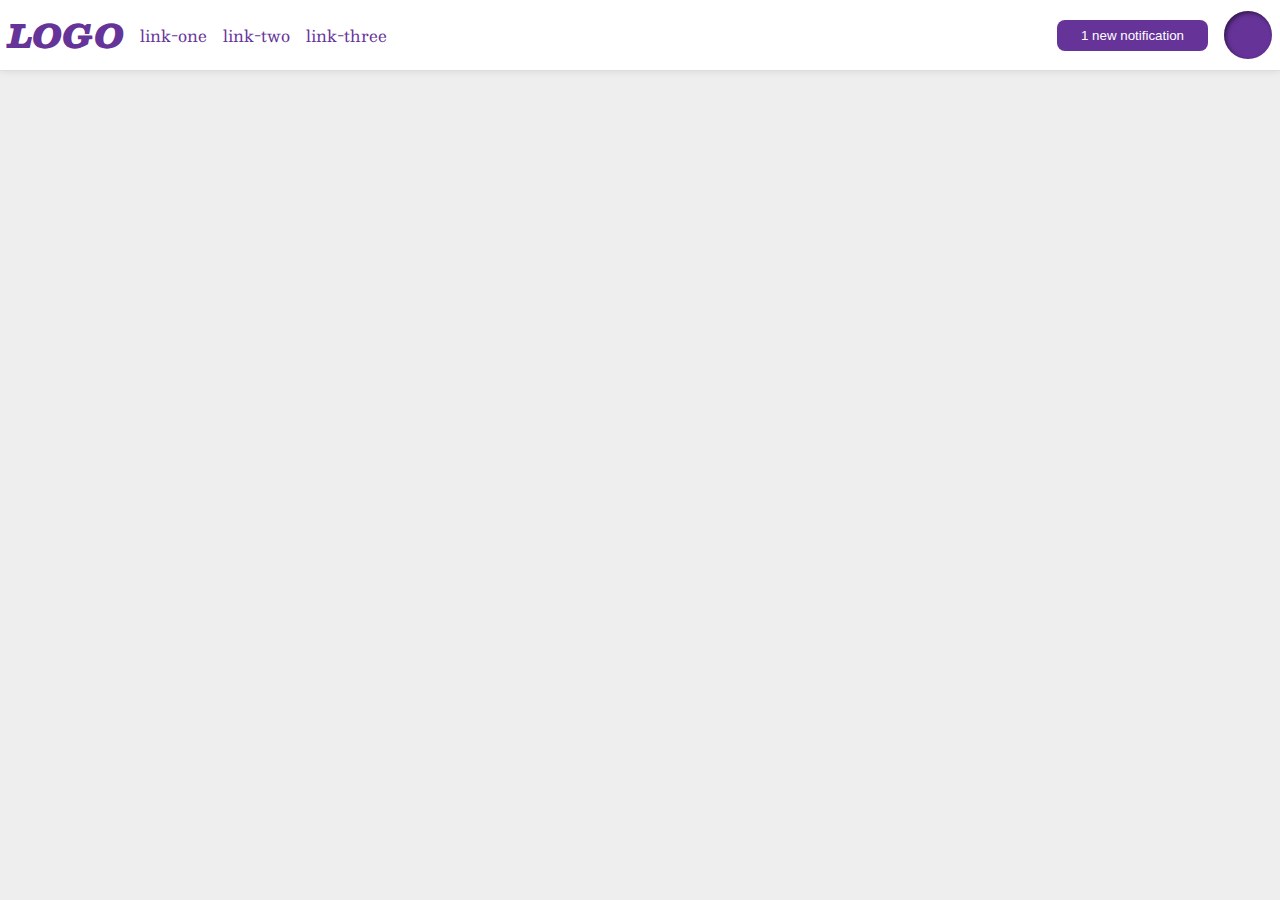
<file: flex/03-flex-header-2/index.html>
<!DOCTYPE html>
<html lang="en">
  <head>
    <meta charset="UTF-8" />
    <meta http-equiv="X-UA-Compatible" content="IE=edge" />
    <meta name="viewport" content="width=device-width, initial-scale=1.0" />
    <title>Flex Header 2</title>
    <link rel="stylesheet" href="style.css" />
  </head>
  <body>
    <div class="header">
      <div class="left">
        <div class="logo">LOGO</div>
        <ul class="links">
          <li><a href="google.com">link-one</a></li>
          <li><a href="google.com">link-two</a></li>
          <li><a href="google.com">link-three</a></li>
        </ul>
      </div>
      <div class="right">
      <button class="notifications">1 new notification</button>
      <div class="profile-image"></div>
    </div>
    </div>
  </body>
</html>
</file>
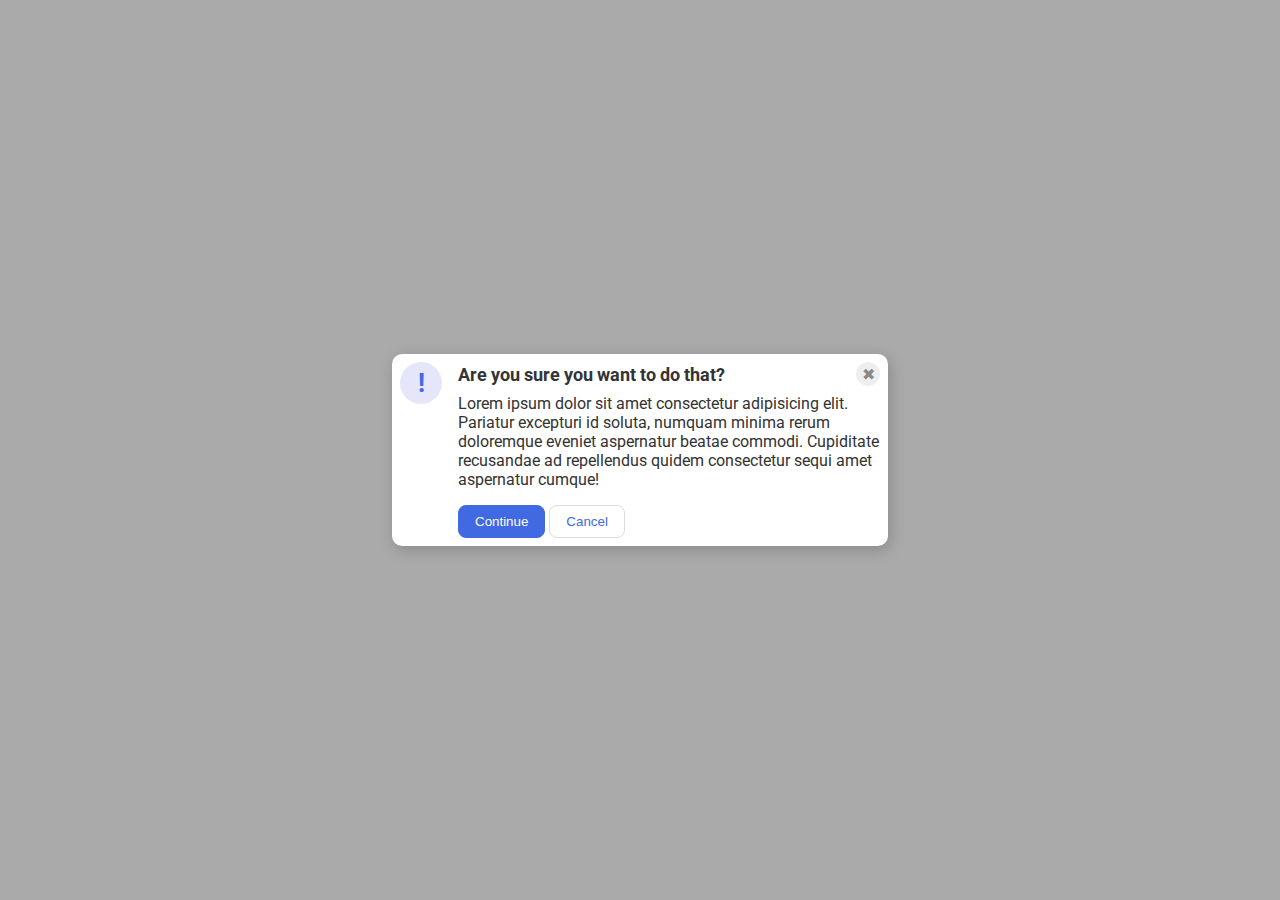
<file: flex/05-flex-modal/index.html>
<!DOCTYPE html>
<html lang="en">
  <head>
    <meta charset="UTF-8" />
    <meta http-equiv="X-UA-Compatible" content="IE=edge" />
    <meta name="viewport" content="width=device-width, initial-scale=1.0" />
    <link rel="stylesheet" href="style.css" />
    <title>Modal</title>
  </head>
  <body>
    <div class="modal">
      <div class="icon">!</div>
      <div class="container">
        <div class="header">
          Are you sure you want to do that?
          <button class="close-button">✖</button>
        </div>

        <div class="text">
          Lorem ipsum dolor sit amet consectetur adipisicing elit. Pariatur
          excepturi id soluta, numquam minima rerum doloremque eveniet
          aspernatur beatae commodi. Cupiditate recusandae ad repellendus quidem
          consectetur sequi amet aspernatur cumque!
        </div>
        <button class="continue">Continue</button>
        <button class="cancel">Cancel</button>
      </div>
    </div>
  </body>
</html>
</file>
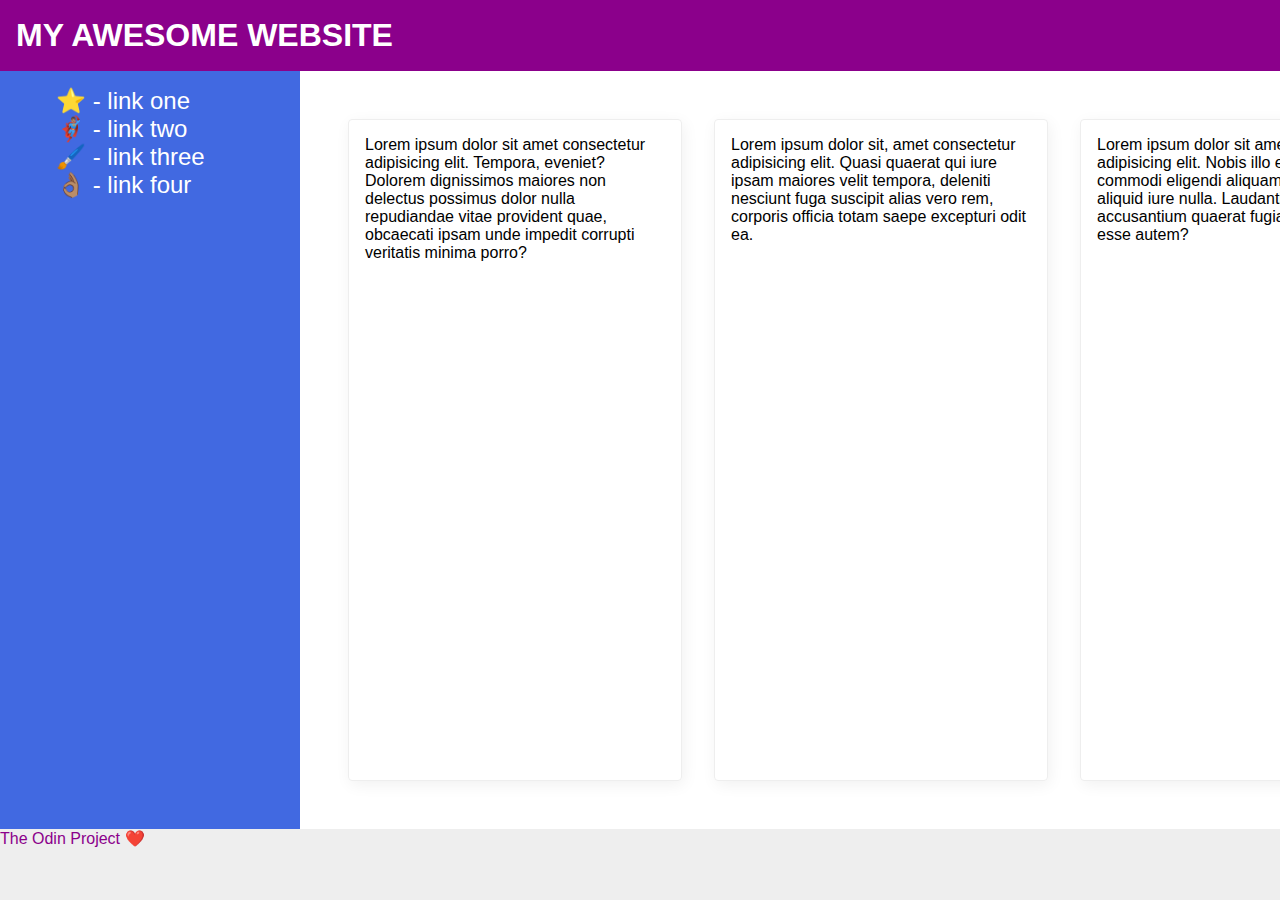
<file: flex/07-flex-layout-2/index.html>
<!DOCTYPE html>
<html lang="en">
  <head>
    <meta charset="UTF-8" />
    <meta http-equiv="X-UA-Compatible" content="IE=edge" />
    <meta name="viewport" content="width=device-width, initial-scale=1.0" />
    <title>The Holy Grail</title>
    <link rel="stylesheet" href="style.css" />
  </head>
  <body>
    <div class="container">
      <div class="header">MY AWESOME WEBSITE</div>

      <div class="main">
        <div class="sidebar">
          <ul>
            <li><a href="#">⭐ - link one</a></li>
            <li><a href="#">🦸🏽‍♂️ - link two</a></li>
            <li><a href="#">🖌️ - link three</a></li>
            <li><a href="#">👌🏽 - link four</a></li>
          </ul>
        </div>
        <div class="cards">
          <div class="card">
            Lorem ipsum dolor sit amet consectetur adipisicing elit. Tempora,
            eveniet? Dolorem dignissimos maiores non delectus possimus dolor
            nulla repudiandae vitae provident quae, obcaecati ipsam unde impedit
            corrupti veritatis minima porro?
          </div>
          <div class="card">
            Lorem ipsum dolor sit, amet consectetur adipisicing elit. Quasi
            quaerat qui iure ipsam maiores velit tempora, deleniti nesciunt fuga
            suscipit alias vero rem, corporis officia totam saepe excepturi odit
            ea.
          </div>
          <div class="card">
            Lorem ipsum dolor sit amet consectetur, adipisicing elit. Nobis illo
            ex quas, commodi eligendi aliquam ut, dolor, atque aliquid iure
            nulla. Laudantium optio accusantium quaerat fugiat, natus officia
            esse autem?
          </div>
          <div class="card">
            Lorem ipsum dolor sit amet consectetur adipisicing elit.
            Necessitatibus nihil impedit eius amet adipisci dolorum vel nostrum
            sit excepturi corporis tenetur cum, dolore incidunt blanditiis. Unde
            earum minima laboriosam eos!
          </div>
          <div class="card">
            Lorem ipsum dolor sit amet consectetur, adipisicing elit. Nobis illo
            ex quas, commodi eligendi aliquam ut, dolor, atque aliquid iure
            nulla. Laudantium optio accusantium quaerat fugiat, natus officia
            esse autem?
          </div>
          <div class="card">
            Lorem ipsum dolor sit amet consectetur adipisicing elit.
            Necessitatibus nihil impedit eius amet adipisci dolorum vel nostrum
            sit excepturi corporis tenetur cum, dolore incidunt blanditiis. Unde
            earum minima laboriosam eos!
          </div>
        </div>
      </div>
      <div class="footer">The Odin Project ❤️</div>
    </div>
  </body>
</html>
</file>
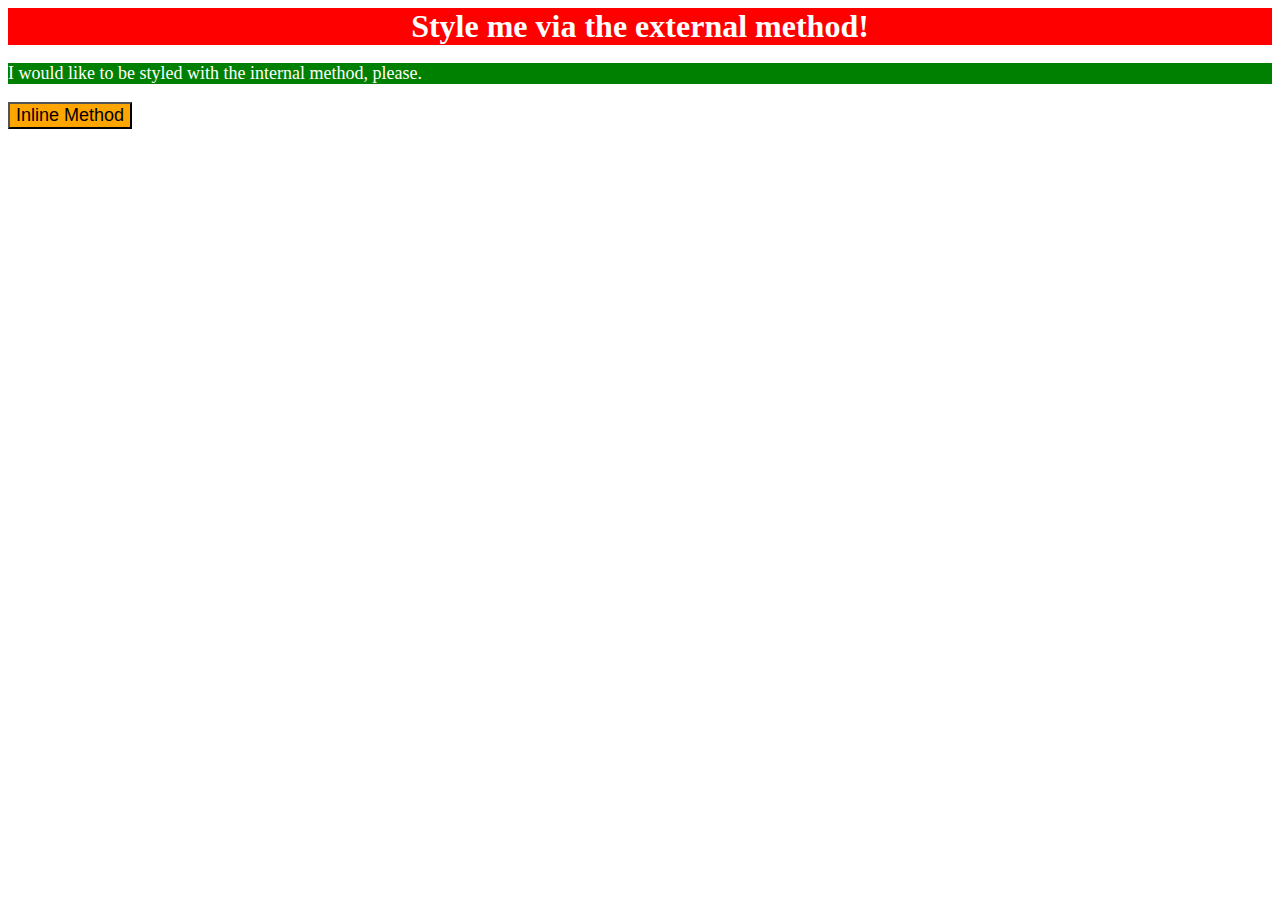
<file: foundations/01-css-methods/index.html>
<!DOCTYPE html>
<html lang="en">
  <head>
    <meta charset="UTF-8">
    <meta http-equiv="X-UA-Compatible" content="IE=edge">
    <meta name="viewport" content="width=device-width, initial-scale=1.0">
    <title>Methods for Adding CSS</title>
    <link rel="stylesheet" href="./style.css">
    <style>
      p {background-color: green; color: white; font-size: 18px;}
    </style>
  </head>
  <body>
    <div>Style me via the external method!</div>
    <p >I would like to be styled with the internal method, please.</p>
    <button style="background-color: orange; font-size: 18px;">Inline Method</button>
  </body>
</html>
</file>
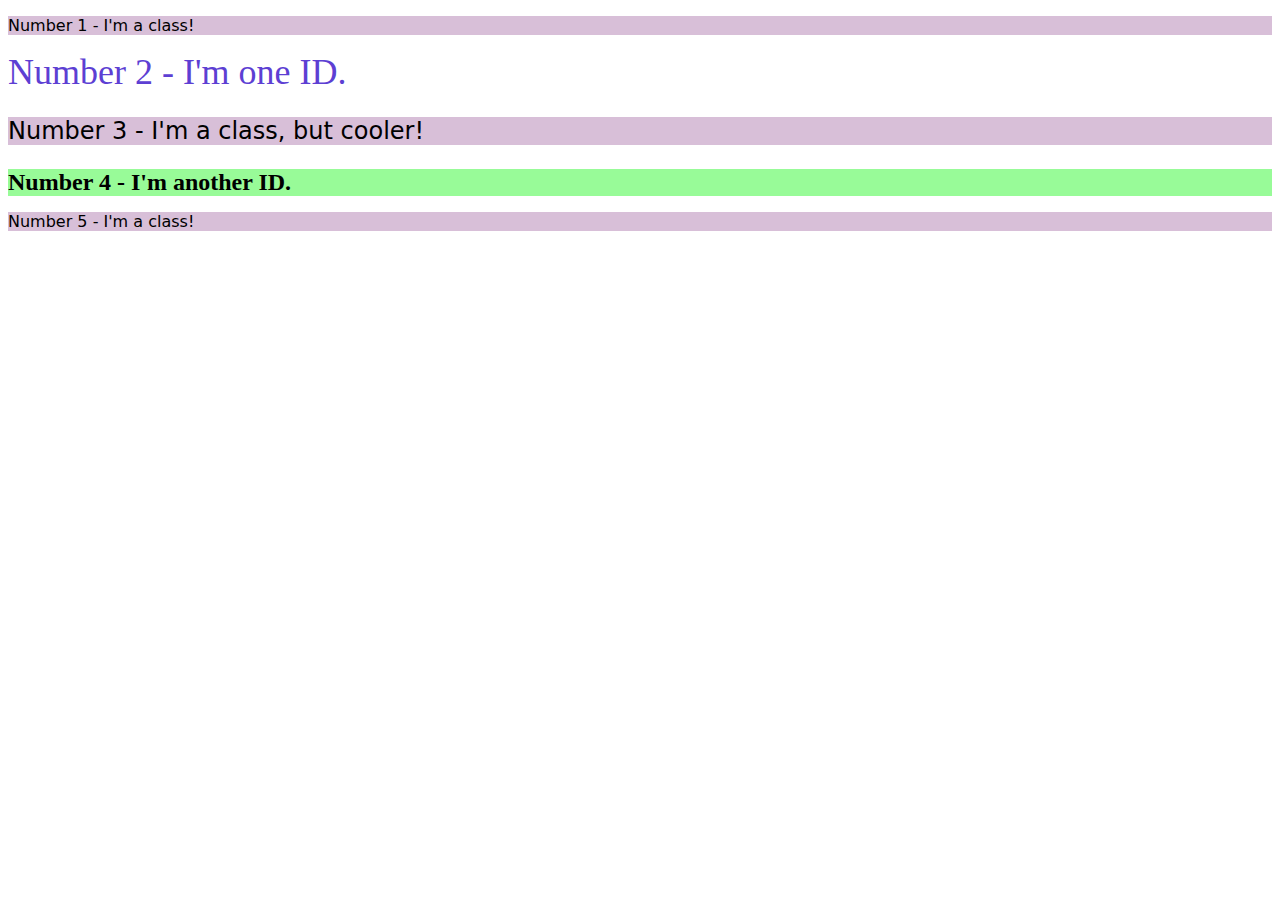
<file: foundations/02-class-id-selectors/index.html>
<!DOCTYPE html>
<html lang="en">
  <head>
    <meta charset="UTF-8">
    <meta http-equiv="X-UA-Compatible" content="IE=edge">
    <meta name="viewport" content="width=device-width, initial-scale=1.0">
    <title>Class and ID Selectors</title>
    <link rel="stylesheet" href="style.css">
  </head>
  <body>
    <p class="odd">Number 1 - I'm a class!</p>
    <div id="div-1">Number 2 - I'm one ID.</div>
    <p class="odd p-three">Number 3 - I'm a class, but cooler!</p>
    <div id="div-2" class="p-three">Number 4 - I'm another ID.</div>
    <p class="odd">Number 5 - I'm a class!</p>
  </body>
</html>
</file>
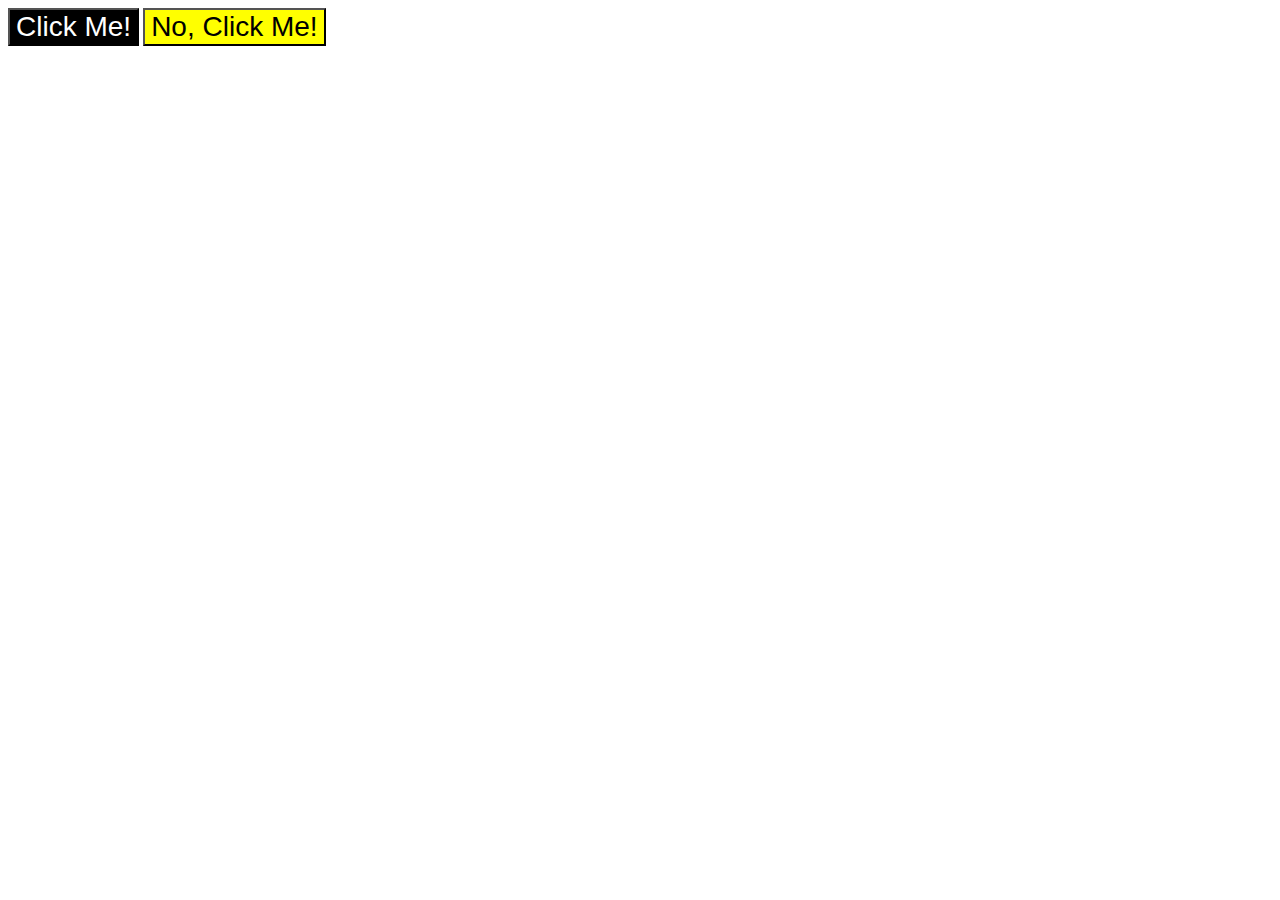
<file: foundations/03-grouping-selectors/index.html>
<!DOCTYPE html>
<html lang="en">
  <head>
    <meta charset="UTF-8">
    <meta http-equiv="X-UA-Compatible" content="IE=edge">
    <meta name="viewport" content="width=device-width, initial-scale=1.0">
    <title>Grouping Selectors</title>
    <link rel="stylesheet" href="style.css">
  </head>
  <body>
    <button class="btn-1">Click Me!</button>
    <button class="btn-2">No, Click Me!</button>
  </body>
</html>
</file>
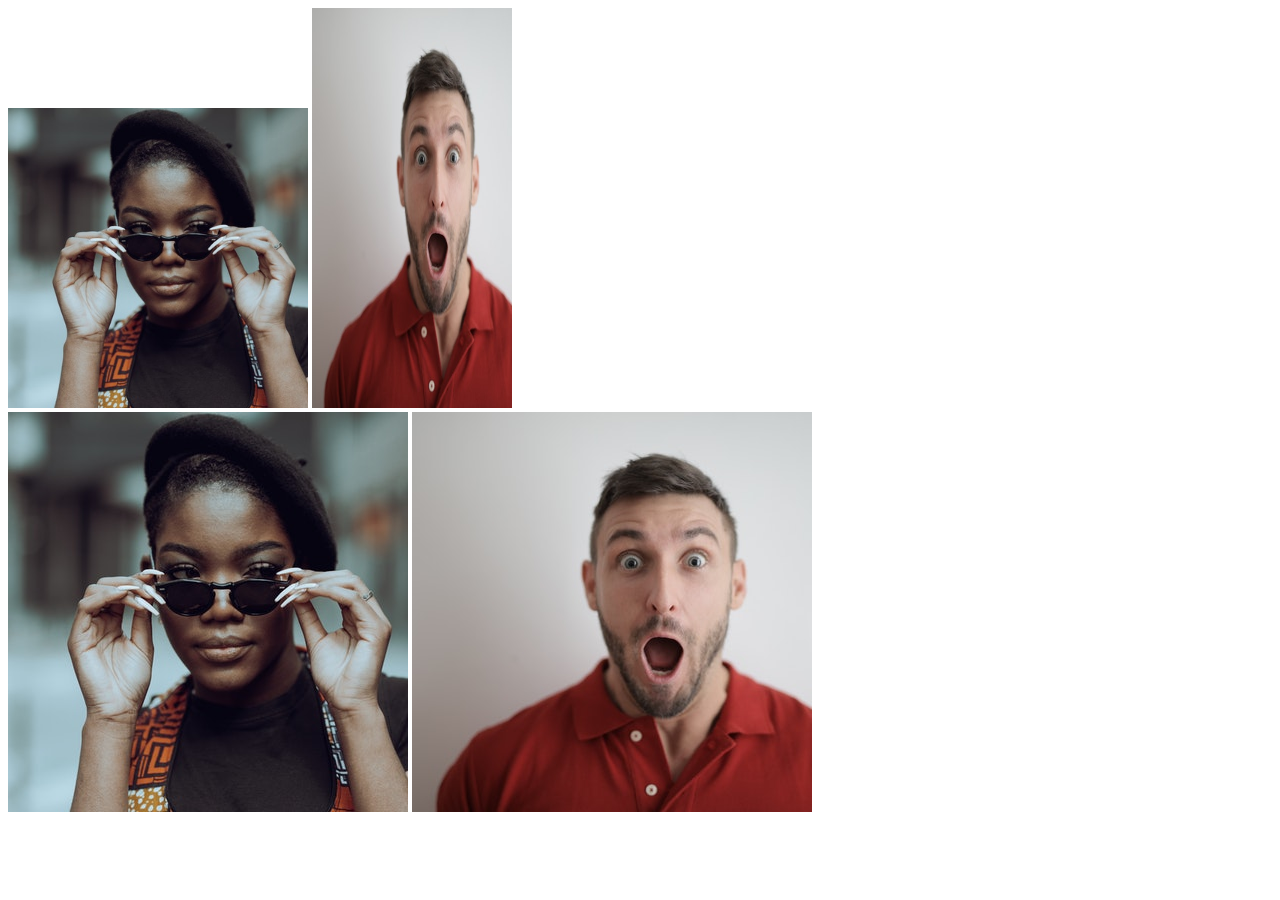
<file: foundations/04-chaining-selectors/index.html>
<!DOCTYPE html>
<html lang="en">
  <head>
    <meta charset="UTF-8">
    <meta http-equiv="X-UA-Compatible" content="IE=edge">
    <meta name="viewport" content="width=device-width, initial-scale=1.0">
    <title>Chaining Selectors</title>
    <link rel="stylesheet" href="style.css">
  </head>
  <body>
    <!-- Check image source path. Review Foundations lesson - Links and Images -->
    <!-- Use the classes BELOW this line -->
    <div>
      <img class="avatar proportioned" src="./images/pexels-katho-mutodo-8434791.jpg" alt="Woman with glasses">
      <img class="avatar distorted" src="./images/pexels-andrea-piacquadio-3777931.jpg" alt="Man with surprised expression">
    </div>
    <!-- Use the classes ABOVE this line -->
    <div>
      <img class="original proportioned" src="./images/pexels-katho-mutodo-8434791.jpg" alt="Woman with glasses">
      <img class="original distorted" src="./images/pexels-andrea-piacquadio-3777931.jpg" alt="Man with surprised expression">
    </div>
  </body>
</html>
</file>
<file: flex/03-flex-header-2/style.css>
/* this is some magical font-importing.  
you'll learn about it later. */
@import url('https://fonts.googleapis.com/css2?family=Besley:ital,wght@0,400;1,900&display=swap');

body {
  margin: 0;
  background: #eee;
  font-family: Besley, serif;
}

.header {
  display: flex;
  justify-content: space-between;
  padding: 8px;
  background: white;
  border-bottom: 1px solid #ddd;
  box-shadow: 0 0 8px rgba(0,0,0,.1);
}

.profile-image {
  background: rebeccapurple;
  box-shadow: inset 2px 2px 4px rgba(0,0,0,.5);
  border-radius: 50%;
  width: 48px;
  height: 48px;
}

.logo {
  color: rebeccapurple;
  font-size: 32px;
  font-weight: 900;
  font-style: italic;
}

button {
  border: none;
  border-radius: 8px;
  background: rebeccapurple;
  color: white;
  padding: 8px 24px;
}

a {
  /* this removes the line under our links */
  text-decoration: none;
  color: rebeccapurple;
}

ul {
  list-style-type: none;
  display: flex;
  margin: 0;
  padding: 0;
  gap: 16px;
}

.left, .right {
  display: flex;
  align-items: center;
  gap: 16px
}
</file>
<file: flex/05-flex-modal/style.css>
@import url('https://fonts.googleapis.com/css2?family=Roboto:wght@400;700&display=swap');

html, body {
  height: 100%;
}

body {
  font-family: Roboto, sans-serif;
  margin: 0;
  background: #aaa;
  color: #333;
  /* I'll give you this one for free lol */
  display: flex;
  align-items: center;
  justify-content: center;
}

.modal {
  background: white;
  width: 480px;
  border-radius: 10px;
  box-shadow: 2px 4px 16px rgba(0,0,0,.2);
}

.icon {
  color: royalblue;
  font-size: 26px;
  font-weight: 700;
  background: lavender;
  width: 42px;
  height: 42px;
  border-radius: 50%;
  display: flex;
  align-items: center;
  justify-content: center;
}

.close-button {
  background: #eee;
  border-radius: 50%;
  color: #888;
  font-weight: 400;
  font-size: 16px;
  height: 24px;
  width: 24px;
  display: flex;
  align-items: center;
  justify-content: center;
  border: 1px solid #eee;
  padding: 0;
}

button {
  cursor: pointer;
  padding: 8px 16px;
  border-radius: 8px;
}

button.continue {
  background: royalblue;
  border: 1px solid royalblue;
  color: white;
}

button.cancel {
  background: white;
  border: 1px solid #ddd;
  color: royalblue;
}

.modal  {
  display: flex;
  gap: 16px;
  padding: 8px;
}

.header {
  display: flex;
  align-items: center;
  justify-content: space-between;
  font-weight: 700;
  font-size: large;
  margin-bottom: 8px;
}

.text {
  margin-bottom: 16px;
}

.icon {
  flex-shrink: 0;
}
</file>
<file: flex/07-flex-layout-2/style.css>
body {
  font-family: -apple-system, BlinkMacSystemFont, 'Segoe UI', Roboto, Oxygen, Ubuntu, Cantarell, 'Open Sans', 'Helvetica Neue', sans-serif;
  margin: 0;
  min-height: 100vh;
}

.header {
  height: 72px;
  background: darkmagenta;
  color: white;
}

.footer {
  height: 72px;
  background: #eee;
  color: darkmagenta;
}

.sidebar {
  width: 300px;
  background: royalblue;
  box-sizing: border-box;
}

.card {
  border: 1px solid #eee;
  box-shadow: 2px 4px 16px rgba(0,0,0,.06);
  border-radius: 4px;
  padding: 16px;
  margin: 16px;
  width: 300px;

}

/* ---- */

.container {
  height: 100vh;
  width: 100vw;
  display: flex;
  flex-direction: column;
  justify-content: space-between;
}

.main { 
  display: flex;
  height: 60vw;
}

.sidebar {
  max-width: 300px;
  flex-shrink: 0;
}

.cards {
  display: flex;
  flex-wrap: row wrap;
  justify-content: space-between;
  padding: 32px;
  
}

.header {
  display: flex;
  justify-content: flex-start;
  align-items: center;
  padding-left: 16px;
  font-size: 32px;
  font-weight: 900;
  width: 100vw;
} 

.sidebar ul {
  list-style-type: none;
}

.sidebar a {
  text-decoration: none;
  font-size: 24px;
  color: white;
  padding: 16px;
}
</file>
<file: foundations/01-css-methods/style.css>
div {
    background-color: red;
    color: white;
    font-size: 32px;
    text-align: center;
    font-weight: bold;
}
</file>
<file: foundations/02-class-id-selectors/style.css>
.odd {
    background-color: #D8BFD8;
    font-family: Verdana, DejaVu Sans, sans-serif;
}

.p-three{
    font-size: 24px;
}

#div-1{
    font-size: 36px;
    color: #5D3FD3;
}

#div-2{
    background-color: #98FB98;
    font-weight: bold;
}
</file>
<file: foundations/03-grouping-selectors/style.css>
.btn-1{
    background-color: black;
    color: white;
}

.btn-2{
    background-color: yellow;
}

.btn-1, .btn-2 {
    font-size: 28px;
    font-family: Helvetica, 'Times New Roman', sans-serif;
}
</file>
<file: foundations/04-chaining-selectors/style.css>
/* Add CSS Styling */

.avatar.proportioned{
    height: auto;
    width: 300px;
}

.avatar.distorted{
    height: 400px;
    width: 200px;
}
</file>
